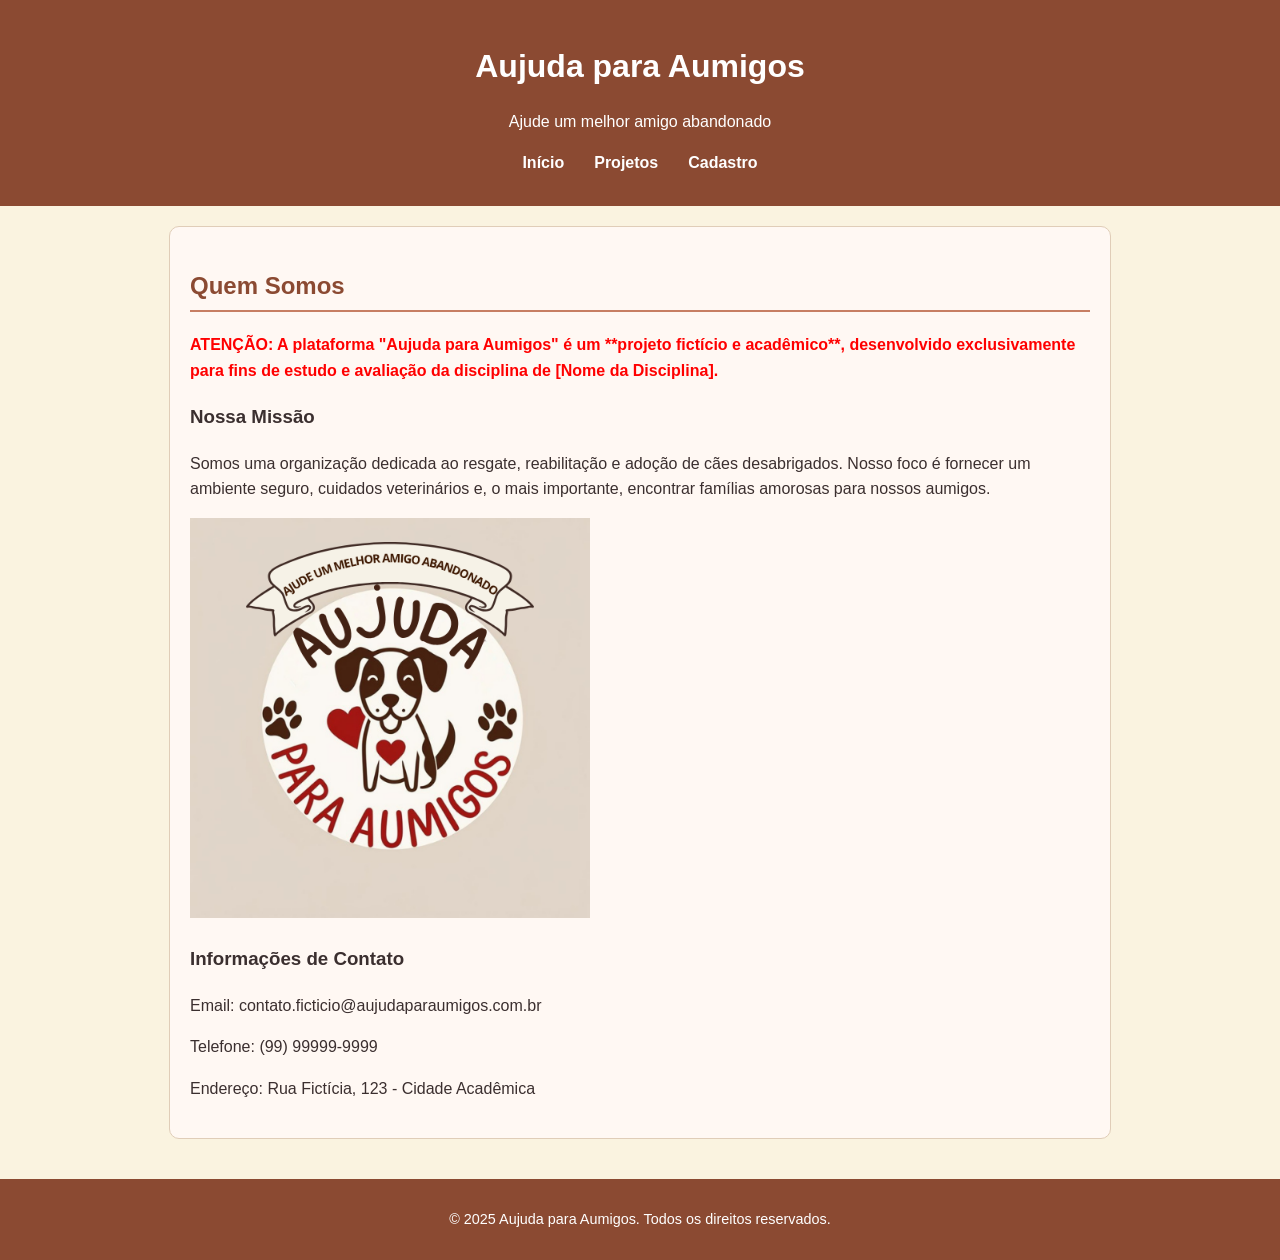
<file: index.html>
<!DOCTYPE html>
<html lang="pt-br">
<head>
    <meta charset="UTF-8">
    <meta name="viewport" content="width=device-width, initial-scale=1.0">
    <title>Aujuda para Aumigos | Projeto Acadêmico Fictício</title>
    <link rel="stylesheet" href="css/style.css">
</head>
<body>
    <header>
        <h1>Aujuda para Aumigos</h1>
        <p>Ajude um melhor amigo abandonado</p>
        <nav>
            <ul>
                <li><a href="index.html">Início</a></li>
                <li><a href="projetos.html">Projetos</a></li>
                <li><a href="cadastro.html">Cadastro</a></li>
            </ul>
        </nav>
    </header>

    <main>
        <section id="sobre">
            <h2>Quem Somos</h2>
            <p style="color: red; font-weight: bold;">
                ATENÇÃO: A plataforma "Aujuda para Aumigos" é um **projeto fictício e acadêmico**, desenvolvido exclusivamente para fins de estudo e avaliação da disciplina de [Nome da Disciplina].
            </p>
            
            <article>
                <h3>Nossa Missão</h3>
                <p>Somos uma organização dedicada ao resgate, reabilitação e adoção de cães desabrigados. Nosso foco é fornecer um ambiente seguro, cuidados veterinários e, o mais importante, encontrar famílias amorosas para nossos aumigos.</p>
                <img src="img/logo-ong.png" alt="logo do site" width="400">
            </article>

            <article id="contato">
                <h3>Informações de Contato</h3>
                <p>Email: contato.ficticio@aujudaparaumigos.com.br</p>
                <p>Telefone: (99) 99999-9999</p>
                <p>Endereço: Rua Fictícia, 123 - Cidade Acadêmica</p>
            </article>
        </section>
    </main>

    <footer>
        <p>&copy; 2025 Aujuda para Aumigos. Todos os direitos reservados.</p>
    </footer>
</body>
</html>
</file>
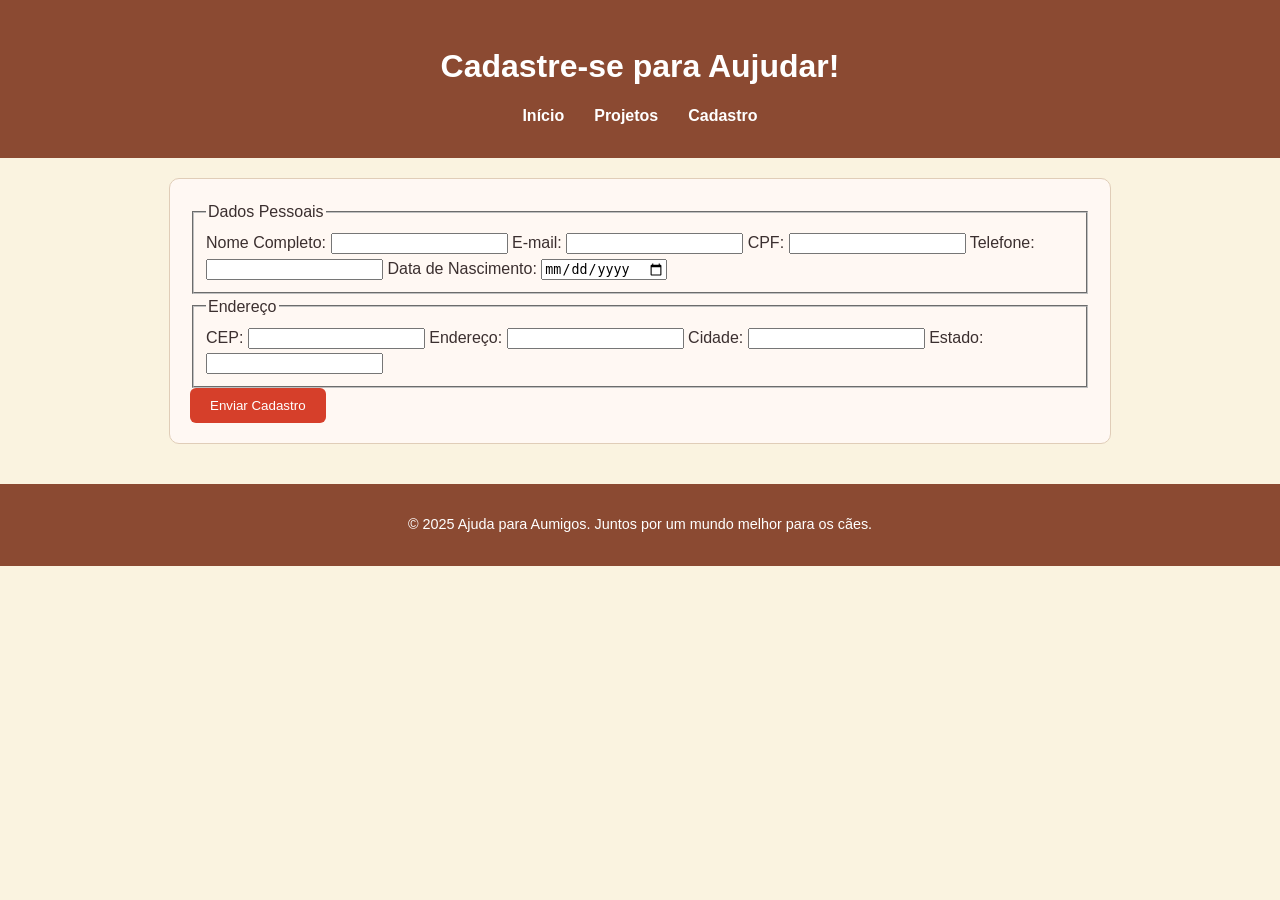
<file: cadastro.html>
<!DOCTYPE html>
<html lang="pt-br">
<head>
    <meta charset="UTF-8">
    <meta name="viewport" content="width=device-width, initial-scale=1.0">
    <title>Cadastro - Aujuda para Aumigos</title>
    <link rel="stylesheet" href="css/style.css">
</head>
<body>
    <header>
        <h1>Cadastre-se para Aujudar!</h1>
        <nav>
            <ul>
                <li><a href="index.html">Início</a></li>
                <li><a href="projetos.html">Projetos</a></li>
                <li><a href="cadastro.html">Cadastro</a></li>
            </ul>
        </nav>
    </header>

    <main>
        <form action="#" method="post">
            <fieldset>
                <legend>Dados Pessoais</legend>
                <label for="nome">Nome Completo:</label>
                <input type="text" id="nome" name="nome" required>

                <label for="email">E-mail:</label>
                <input type="email" id="email" name="email" required>
                
                <label for="cpf">CPF:</label>
                <input type="text" id="cpf" name="cpf" pattern="\d{3}\.\d{3}\.\d{3}-\d{2}" title="Formato: 000.000.000-00" required>
                
                <label for="telefone">Telefone:</label>
                <input type="tel" id="telefone" name="telefone" pattern="\(\d{2}\)\s\d{4,5}-\d{4}" title="Formato: (00) 00000-0000" required>
                
                <label for="data-nascimento">Data de Nascimento:</label>
                <input type="date" id="data-nascimento" name="data-nascimento" required>
            </fieldset>

            <fieldset>
                <legend>Endereço</legend>
                <label for="cep">CEP:</label>
                <input type="text" id="cep" name="cep" pattern="\d{5}-\d{3}" title="Formato: 00000-000" required>

                <label for="endereco">Endereço:</label>
                <input type="text" id="endereco" name="endereco" required>

                <label for="cidade">Cidade:</label>
                <input type="text" id="cidade" name="cidade" required>
                
                <label for="estado">Estado:</label>
                <input type="text" id="estado" name="estado" required>
            </fieldset>

            <button type="submit">Enviar Cadastro</button>
        </form>
    </main>

    <footer>
        <p>&copy; 2025 Ajuda para Aumigos. Juntos por um mundo melhor para os cães.</p>
    </footer>
</body>
</html>
</file>
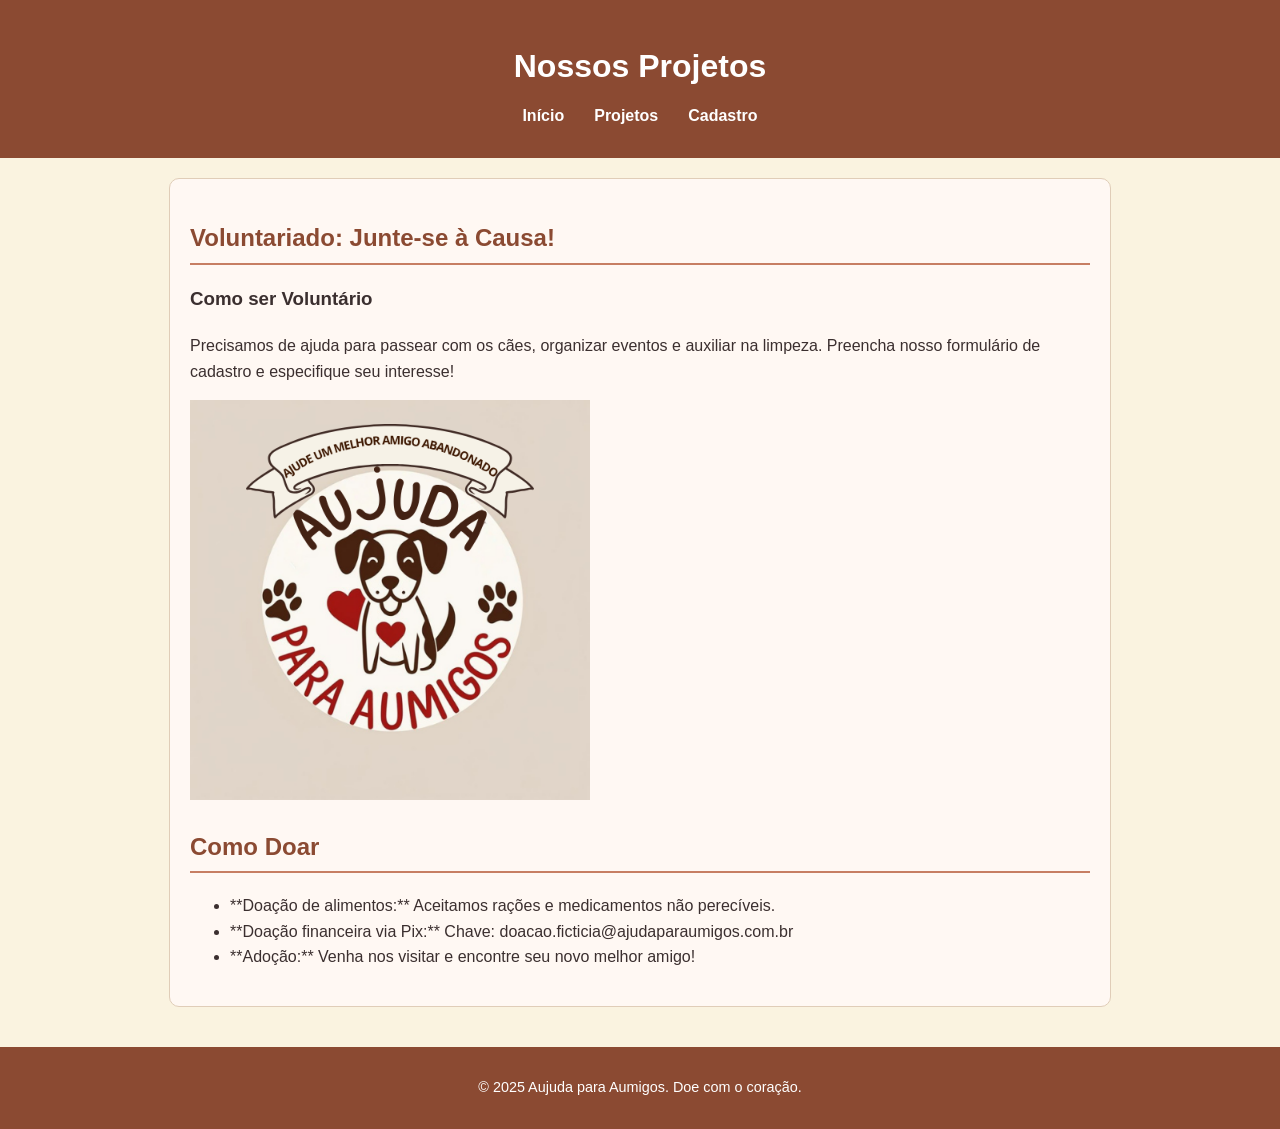
<file: projetos.html>
<!DOCTYPE html>
<html lang="pt-br">
<head>
    <meta charset="UTF-8">
    <meta name="viewport" content="width=device-width, initial-scale=1.0">
    <title>Projetos - Aujuda para Aumigos</title>
    <link rel="stylesheet" href="css/style.css">
</head>
<body>
    <header>
        <h1>Nossos Projetos</h1>
        <nav>
            <ul>
                <li><a href="index.html">Início</a></li>
                <li><a href="projetos.html">Projetos</a></li>
                <li><a href="cadastro.html">Cadastro</a></li>
            </ul>
        </nav>
    </header>

    <main>
        <section id="voluntariado">
            <h2>Voluntariado: Junte-se à Causa!</h2>
            <article>
                <h3>Como ser Voluntário</h3>
                <p>Precisamos de ajuda para passear com os cães, organizar eventos e auxiliar na limpeza. Preencha nosso formulário de cadastro e especifique seu interesse!</p>
                <img src="img/logo-ong.png" alt="logo do site" width="400">
            </article>
        </section>

        <section id="doacoes">
            <h2>Como Doar</h2>
            <ul>
                <li>**Doação de alimentos:** Aceitamos rações e medicamentos não perecíveis.</li>
                <li>**Doação financeira via Pix:** Chave: doacao.ficticia@ajudaparaumigos.com.br</li>
                <li>**Adoção:** Venha nos visitar e encontre seu novo melhor amigo!</li>
            </ul>
        </section>
    </main>

    <footer>
        <p>&copy; 2025 Aujuda para Aumigos. Doe com o coração.</p>
    </footer>
</body>
</html>
</file>
<file: css/style.css>
/* ------------------------------
   Paleta de cores - Ajuda para Aumigos
------------------------------ */
:root {
  --cor-primaria: #8B4A32;
  --cor-secundaria: #C77E63;
  --cor-destaque: #D63F2A;
  --cor-fundo: #FAF3E0;
  --cor-fundo-claro: #FFF8F3;
  --cor-texto: #3B2F2F;
  --cor-texto-claro: #FFFFFF;
  --cor-borda: #E0CDB8;

  /* Tipografia e espaçamento */
  --fonte-principal: "Poppins", Arial, sans-serif;
  --espacamento: 16px;
}

/* ------------------------------
   Estilos gerais
------------------------------ */
body {
  background-color: var(--cor-fundo);
  color: var(--cor-texto);
  font-family: var(--fonte-principal);
  margin: 0;
  padding: 0;
  line-height: 1.6;
}

header {
  background-color: var(--cor-primaria);
  color: var(--cor-texto-claro);
  text-align: center;
  padding: 20px;
}

header h1 {
  font-size: 2em;
  margin-bottom: 5px;
}

nav ul {
  list-style: none;
  display: flex;
  justify-content: center;
  padding: 0;
  margin: 10px 0;
}

nav ul li {
  margin: 0 15px;
}

nav ul li a {
  text-decoration: none;
  color: var(--cor-texto-claro);
  font-weight: bold;
}

nav ul li a:hover {
  color: var(--cor-destaque);
}

main {
  max-width: 900px;
  margin: 20px auto;
  padding: 20px;
  background-color: var(--cor-fundo-claro);
  border-radius: 10px;
  border: 1px solid var(--cor-borda);
}

h2 {
  color: var(--cor-primaria);
  border-bottom: 2px solid var(--cor-secundaria);
  padding-bottom: 5px;
}

footer {
  background-color: var(--cor-primaria);
  color: var(--cor-texto-claro);
  text-align: center;
  padding: 15px;
  margin-top: 40px;
  font-size: 0.9em;
}

button, .btn {
  background-color: var(--cor-destaque);
  color: var(--cor-texto-claro);
  border: none;
  padding: 10px 20px;
  border-radius: 6px;
  cursor: pointer;
  transition: background 0.3s ease;
}

button:hover, .btn:hover {
  background-color: var(--cor-secundaria);
}
</file>
